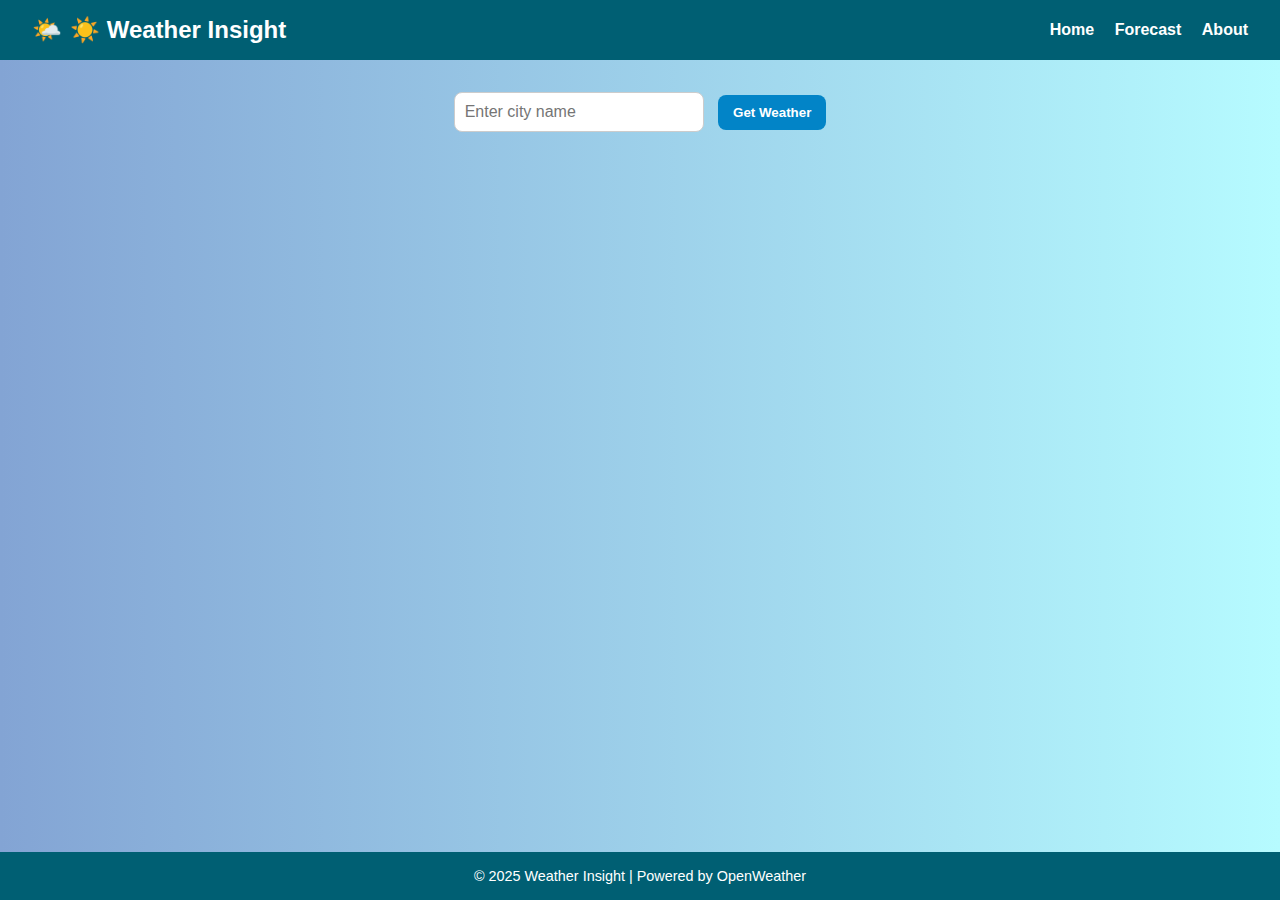
<file: docs/index.html>
<!DOCTYPE html>
<html lang="en">

<head>
    <meta charset="UTF-8" />
    <meta name="viewport" content="width=device-width, initial-scale=1.0" />
    <title>Weather Info</title>
    <link rel="stylesheet" href="styles.css" />
</head>

<body>
    <header>
        <h1>☀️ Weather Insight</h1>
        <nav>
            <a href="index.html">Home</a>
            <a href="forecast.html">Forecast</a>
            <a href="about.html">About</a>
        </nav>
    </header>

    <main>
        <section class="search-box">
            <input type="text" id="cityInput" placeholder="Enter city name" />
            <button onclick="getWeather()">Get Weather</button>
        </section>

        <section id="weatherResult" class="weather-info">
            <!-- Weather info will be injected here -->
        </section>
    </main>

    <footer>
        <p>&copy; 2025 Weather Insight | Powered by OpenWeather</p>
    </footer>

    <script src="script.js"></script>
</body>

</html>
</file>
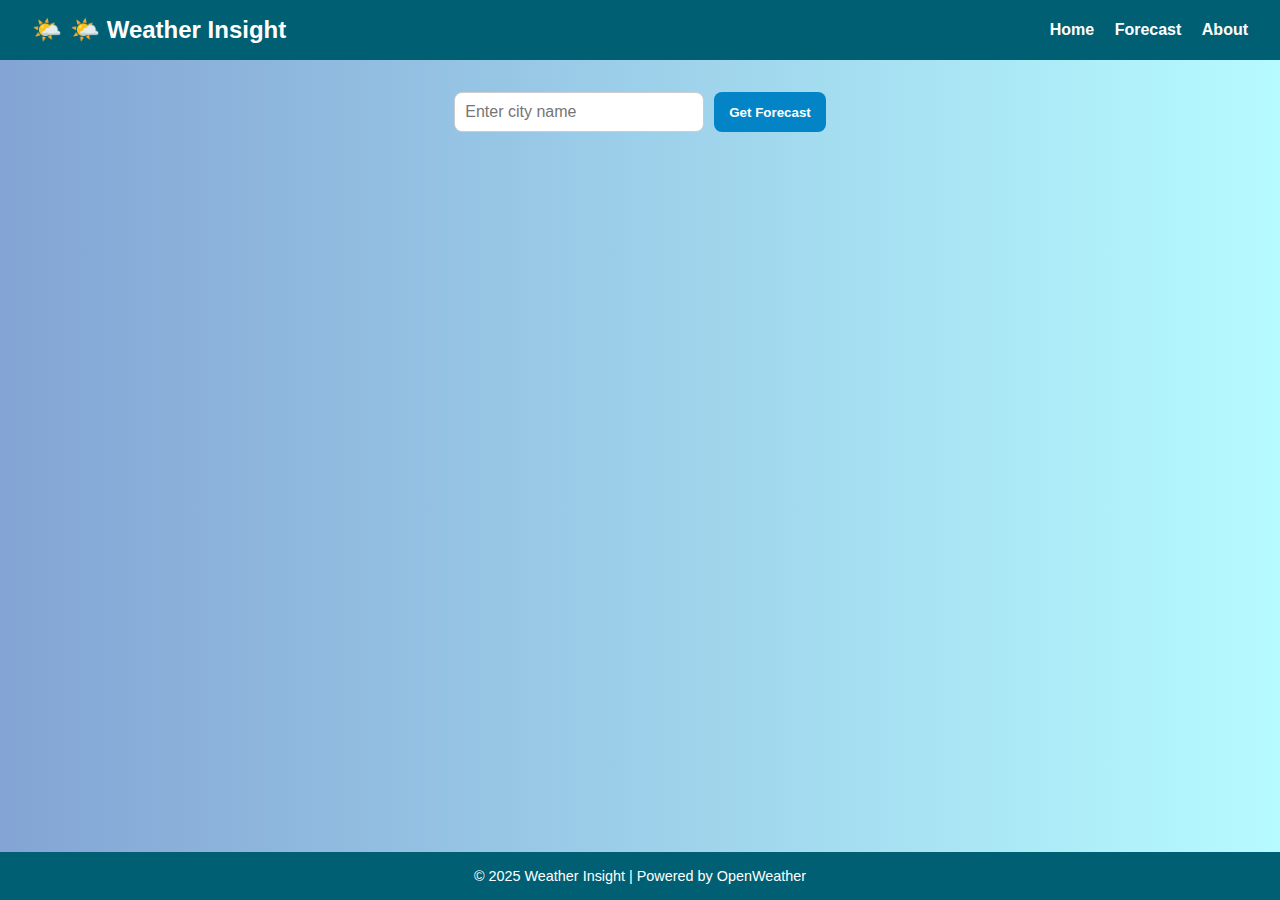
<file: docs/forecast.html>
<!DOCTYPE html>
<html lang="en">
<head>
  <meta charset="UTF-8" />
  <meta name="viewport" content="width=device-width, initial-scale=1.0"/>
  <title>Forecast | Weather Insight</title>
  <link rel="stylesheet" href="styles.css" />
</head>
<body>
  <header>
    <h1>🌤️ Weather Insight</h1>
    <nav>
      <a href="index.html">Home</a>
      <a href="forecast.html">Forecast</a>
      <a href="about.html">About</a>
    </nav>
  </header>

  <main>
    <div class="input-section">
      <input type="text" id="forecastCity" placeholder="Enter city name">
      <button onclick="getForecast()">Get Forecast</button>
    </div>

    <div id="forecastContainer" class="forecast-grid"></div>
  </main>

  <footer>
    © 2025 Weather Insight | Powered by OpenWeather
  </footer>

  <script src="forecast.js"></script>
</body>
</html>
</file>
<file: docs/styles.css>
* {
    margin: 0;
    padding: 0;
    box-sizing: border-box;
}

body {
    font-family: 'Segoe UI', sans-serif;
    background: linear-gradient(to right, #83a4d4, #b6fbff);
    min-height: 100vh;
    display: flex;
    flex-direction: column;
    justify-content: space-between;
}

/* Header + Nav */
header {
    background-color: #005f73;
    padding: 1rem 2rem;
    display: flex;
    justify-content: space-between;
    align-items: center;
    color: white;
}

header h1 {
    font-size: 1.5rem;
    display: flex;
    align-items: center;
}

header h1::before {
    content: '🌤️ ';
    margin-right: 8px;
}

nav a {
    color: white;
    text-decoration: none;
    margin-left: 1rem;
    font-weight: bold;
}

nav a:hover {
    text-decoration: underline;
}

/* Main Section */
main {
    flex-grow: 1;
    display: flex;
    flex-direction: column;
    align-items: center;
    margin-top: 2rem;
}

.input-section {
    display: flex;
    margin-bottom: 2rem;
}

input {
    padding: 10px;
    border-radius: 8px;
    border: 1px solid #ccc;
    width: 250px;
    font-size: 1rem;
}

button {
    padding: 10px 15px;
    border: none;
    border-radius: 8px;
    background-color: #0284c7;
    color: white;
    font-weight: bold;
    cursor: pointer;
    margin-left: 10px;
    transition: background-color 0.3s ease;
}

button:hover {
    background-color: #0369a1;
}

.weather-info h2 {
    font-size: 1.8rem;
    margin-bottom: 0.5rem;
    color: #111;
}

.weather-info p {
    margin: 0.4rem 0;
    font-size: 1rem;
    color: #333;
}

.weather-info {
    background-color: #ffffff;
    padding: 0rem;
    margin-top: 1.5rem;
    border-radius: 12px;
    box-shadow: 0 6px 20px rgba(0, 0, 0, 0.1);
    width: fit-content;
    margin-inline: auto;
    text-align: left;
    line-height: 1.6;
    max-width: 320px;
    font-size: 1rem;
}


/* Footer */
footer {
    background-color: #005f73;
    color: white;
    text-align: center;
    padding: 1rem;
    font-size: 0.9rem;
}


.forecast-grid {
    display: grid;
    grid-template-columns: repeat(auto-fit, minmax(220px, 1fr));
    gap: 1.5rem;
    padding: 2rem;
    width: 100%;
    max-width: 1200px;
}

.forecast-card {
    background-color: white;
    padding: 1rem;
    border-radius: 12px;
    box-shadow: 0 6px 20px rgba(0, 0, 0, 0.1);
    text-align: center;
}
</file>
